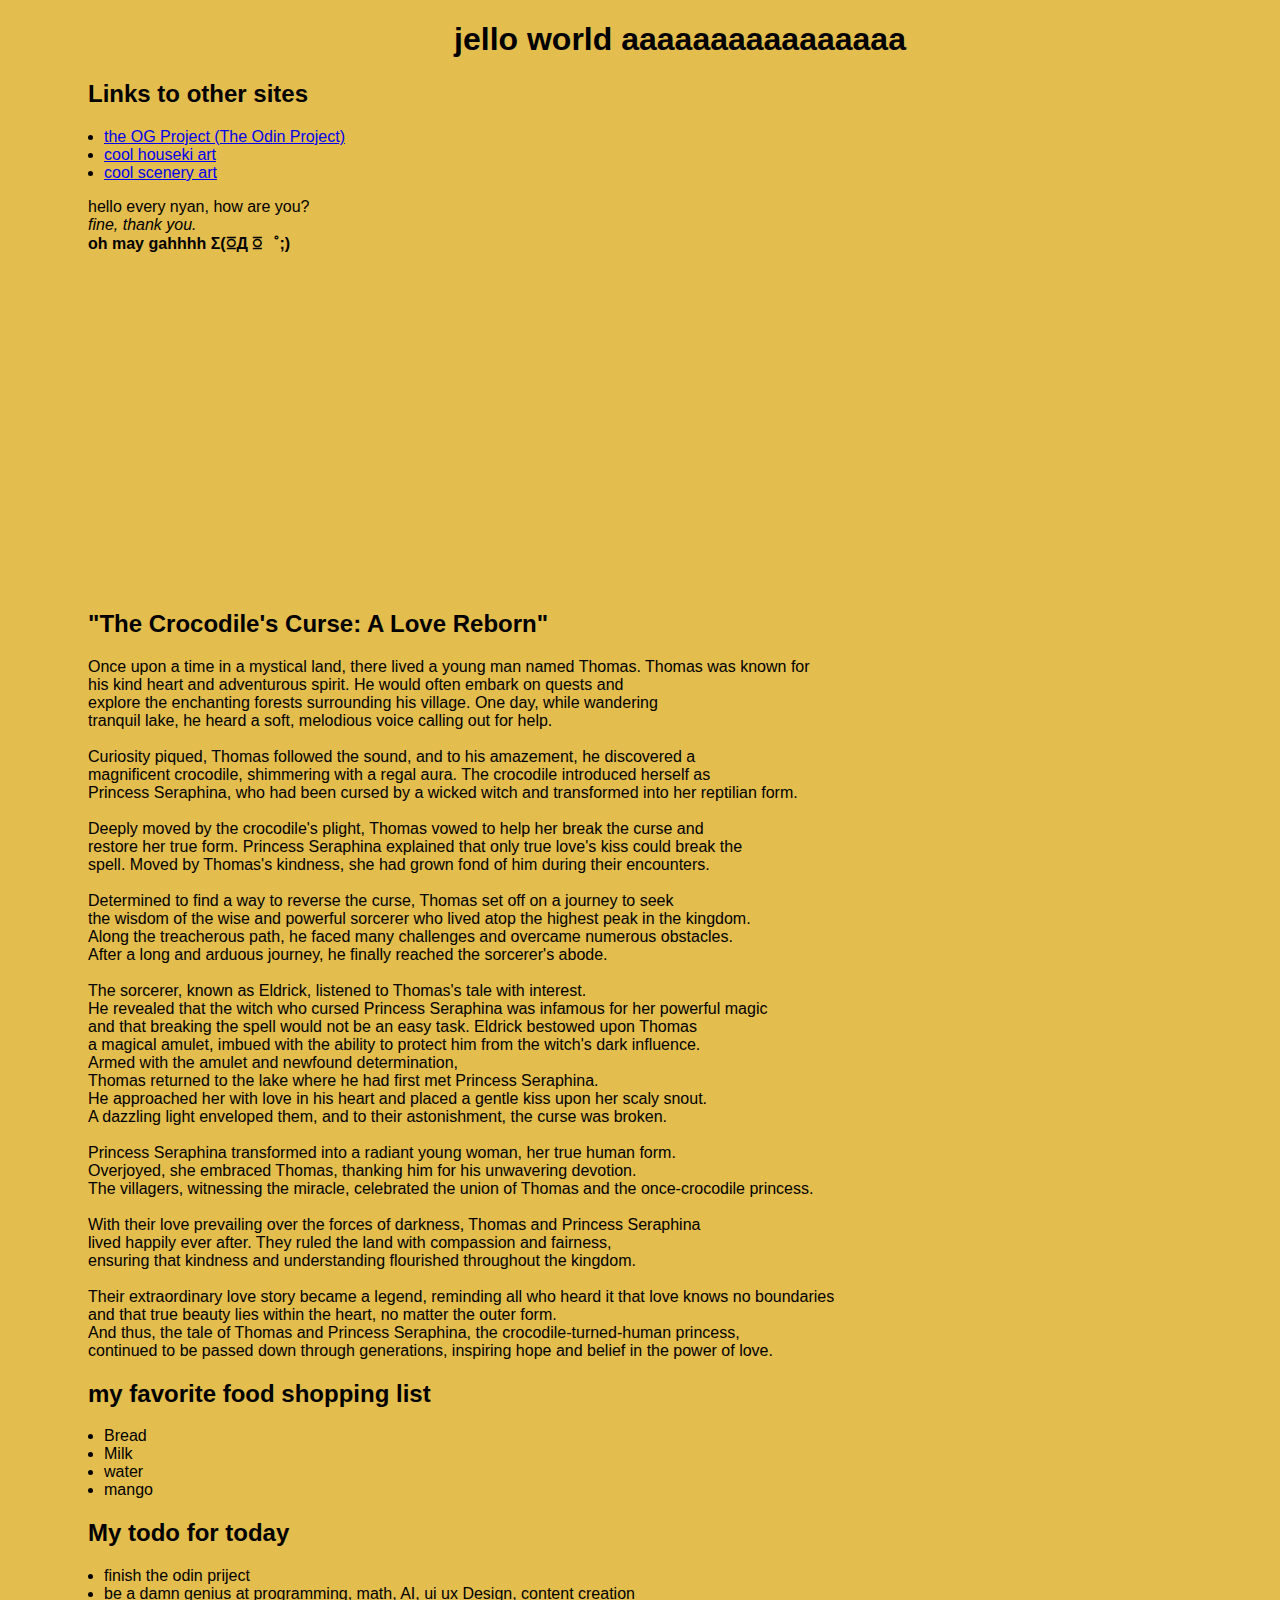
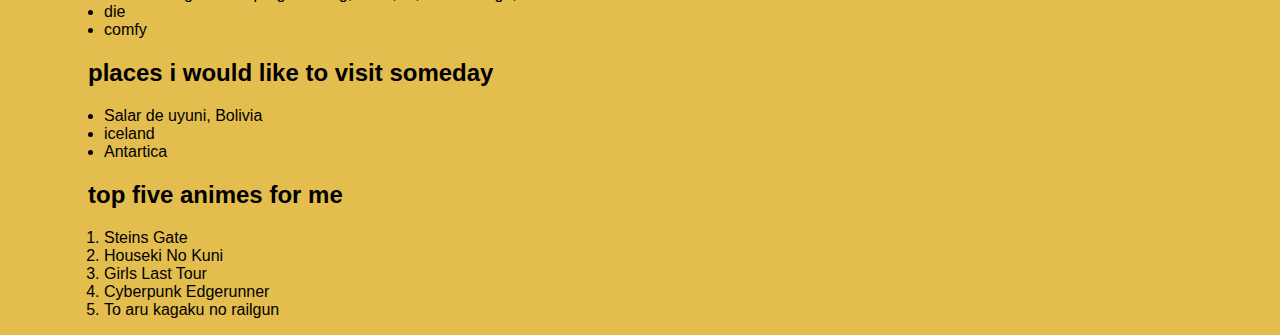
<file: index.html>
<!DOCTYPE html>
<html lang="en">
    <head>
        <meta charset="utf-8">
        <meta name="viewport" content="width=device-width, initial-scale=1.0">
        <title>My very own epic website</title>
        <link rel="stylesheet" href="style.css">
    </head>
    <body>

        <h1 lang="fr">jello world aaaaaaaaaaaaaaaa</h1>

        <h2>Links to other sites</h2>
        
        <ul>
            <li>
                <a href="https://www.theodinproject.com/lessons/foundations-links-and-images" target="_blank">
                    the OG Project (The Odin Project)
                </a>
            </li>
            <li>
                <a href="art.html"> cool houseki art </a>
            </li>
            <li>
                <a href="./scenery.html"> cool scenery art </a>
            </li>
        </ul>

        <p>
            hello every nyan, how are you?<br>
            <em>fine, thank you.</em><br>
            <strong>oh may gahhhh Σ(ꗞД ꗞ゜;)</strong><br>
        </p>

        <!-- where za magic happens -->
        <iframe width="560" height="315" src="https://www.youtube.com/embed/UnktCDi-BVs" title="YouTube video player" frameborder="0" allow="accelerometer; autoplay; clipboard-write; encrypted-media; gyroscope; picture-in-picture; web-share" allowfullscreen></iframe>
        <!-- where za magic ends-->

        <h2>"The Crocodile's Curse: A Love Reborn"</h2>
        <p>
            Once upon a time in a mystical land, there lived a young man named Thomas. Thomas was known for <br>
            his kind heart and adventurous spirit. He would often embark on quests and <br>
            explore the enchanting forests surrounding his village. One day, while wandering <br> 
            tranquil lake, he heard a soft, melodious voice calling out for help.<br>
            <br>
            Curiosity piqued, Thomas followed the sound, and to his amazement, he discovered a <br>
            magnificent crocodile, shimmering with a regal aura. The crocodile introduced herself as<br> 
            Princess Seraphina, who had been cursed by a wicked witch and transformed into her reptilian form. <br>
            <br>
            Deeply moved by the crocodile's plight, Thomas vowed to help her break the curse and<br> 
            restore her true form. Princess Seraphina explained that only true love's kiss could break the <br>
            spell. Moved by Thomas's kindness, she had grown fond of him during their encounters. <br>
            <br>
            Determined to find a way to reverse the curse, Thomas set off on a journey to seek <br>
            the wisdom of the wise and powerful sorcerer who lived atop the highest peak in the kingdom. <br>
            Along the treacherous path, he faced many challenges and overcame numerous obstacles. <br>
            After a long and arduous journey, he finally reached the sorcerer's abode.<br>
            <br>
            The sorcerer, known as Eldrick, listened to Thomas's tale with interest. <br>
            He revealed that the witch who cursed Princess Seraphina was infamous for her powerful magic <br>
            and that breaking the spell would not be an easy task. Eldrick bestowed upon Thomas <br> 
            a magical amulet, imbued with the ability to protect him from the witch's dark influence.<br>
            Armed with the amulet and newfound determination, <br>
            Thomas returned to the lake where he had first met Princess Seraphina. <br>
            He approached her with love in his heart and placed a gentle kiss upon her scaly snout. <br>
            A dazzling light enveloped them, and to their astonishment, the curse was broken.<br>
            <br>
            Princess Seraphina transformed into a radiant young woman, her true human form. <br>
            Overjoyed, she embraced Thomas, thanking him for his unwavering devotion. <br>
            The villagers, witnessing the miracle, celebrated the union of Thomas and the once-crocodile princess.<br>
            <br>

            With their love prevailing over the forces of darkness, Thomas and Princess Seraphina <br>
            lived happily ever after. They ruled the land with compassion and fairness, <br>
            ensuring that kindness and understanding flourished throughout the kingdom. <br>
            <br>

            Their extraordinary love story became a legend, reminding all who heard it that love knows no boundaries<br>
            and that true beauty lies within the heart, no matter the outer form. <br>
            And thus, the tale of Thomas and Princess Seraphina, the crocodile-turned-human princess, <br>
            continued to be passed down through generations, inspiring hope and belief in the power of love. <br>
        </p>


        <h2>my favorite food shopping list</h2>
        <ul>
            <li>Bread</li>
            <li>Milk</li>
            <li>water</li>
            <li>mango</li>
        </ul>

        <h2>My todo for today</h2>
        <ul>
            <li>finish the odin priject</li>
            <li>be a damn genius at programming, math, AI, ui ux Design, content creation</li>
            <li>die</li>
            <li>comfy</li>
        </ul>

        <h2>places i would like to visit someday</h2>
        <ul>
            <li>Salar de uyuni, Bolivia</li>
            <li>iceland</li>
            <li>Antartica</li>
        </ul>

        <h2>top five animes for me</h2>
        <ol>
            <li>Steins Gate</li>
            <li>Houseki No Kuni</li>
            <li>Girls Last Tour</li>
            <li>Cyberpunk Edgerunner</li>
            <li>To aru kagaku no railgun</li>
        </ol>

    </body>
</html>
</file>
<file: style.css>
body {
    background-color: #E3BD4D;
    font-family: 'Franklin Gothic Medium', 'Arial Narrow', Arial, sans-serif;
}

h1 {
    margin-left: 80px;
    text-align: center;
}

h2 {
    margin-left: 80px;
}

p {
    margin-left: 80px;
}

iframe {
    margin-left: 80px;
}

ul, ol {
    margin-left: 56px;
}

img {
    max-width: 100%;
    max-height: 100%;
}
</file>
